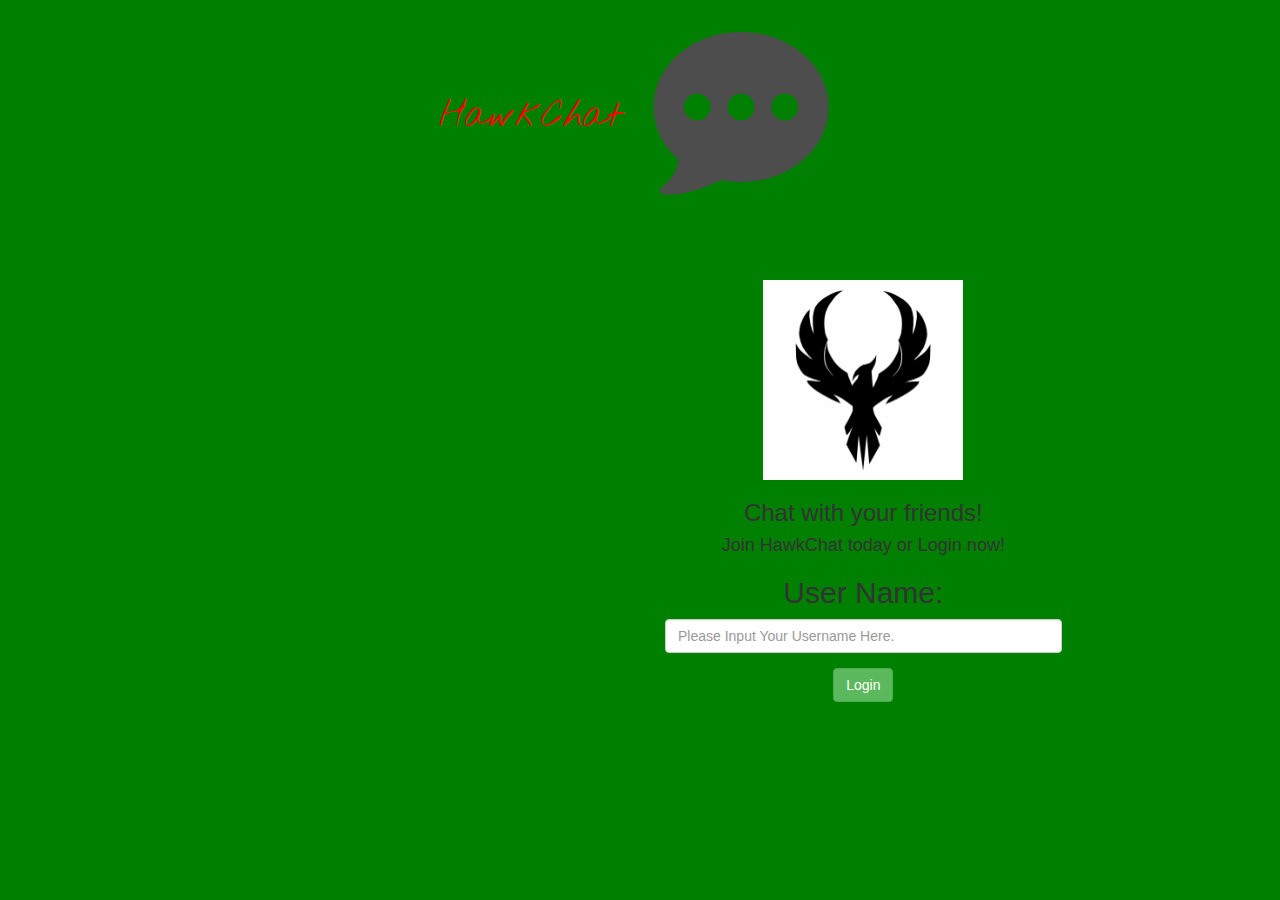
<file: index.html>
<html>
<head>
	<title>HawkChat</title>
	<link rel="preconnect" href="https://fonts.gstatic.com">
	<link rel="preconnect" href="https://fonts.gstatic.com">
	<link href="https://fonts.googleapis.com/css2?family=Nothing+You+Could+Do&display=swap" rel="stylesheet">

<link rel="stylesheet" href="https://maxcdn.bootstrapcdn.com/bootstrap/3.4.0/css/bootstrap.min.css">
<script src="https://ajax.googleapis.com/ajax/libs/jquery/3.4.1/jquery.min.js"></script>
<script src="https://maxcdn.bootstrapcdn.com/bootstrap/3.4.0/js/bootstrap.min.js"></script>

<link rel="stylesheet" href="styleee.css">
<script src="main.js"></script>
</head>
<body class="booo_u_are_dead">
<center>
	<h1 class="classe_for_h1">	
		HawkChat	
		<sup>
	<img src="m22.png"  width=200px; height=200px;>
	</sup>
</h1>






<div class="col-lg-4 col-md-6 col-sm-6 col-xs-11 logindiv" style="text-align: center;">
	<img src="hawk.png" width=200px; height=200px;>
		<h3>Chat with your friends!</h3>
		<h4 >Join HawkChat today or Login now!</h4>
		<div class="form-group">
<h2>User Name:</h2>
          <input id="inputi_name" class="form-control"  placeholder="Please Input Your Username Here.">
		</div>
		<button class="btn btn-success" onclick="goto()">Login</button>
		
	</div>
</center>
</body>
</html>
</file>
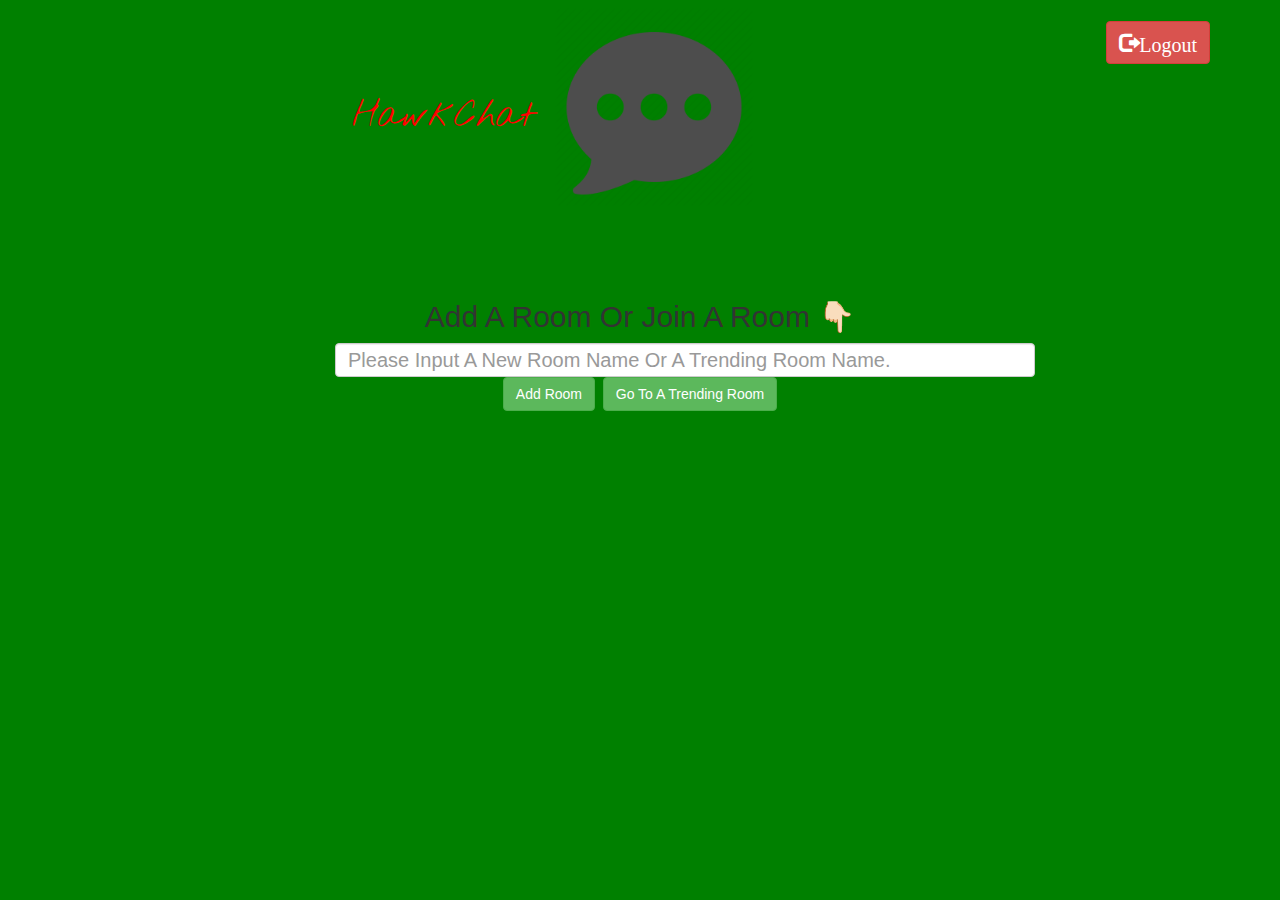
<file: kwitter_room.html>
<html>
<head>
    <title>HawkChat</title>
	<link rel="preconnect" href="https://fonts.gstatic.com">
	<link rel="preconnect" href="https://fonts.gstatic.com">
	<link href="https://fonts.googleapis.com/css2?family=Nothing+You+Could+Do&display=swap" rel="stylesheet">

<link rel="stylesheet" href="https://maxcdn.bootstrapcdn.com/bootstrap/3.4.0/css/bootstrap.min.css">
<script src="https://ajax.googleapis.com/ajax/libs/jquery/3.4.1/jquery.min.js"></script>
<script src="https://maxcdn.bootstrapcdn.com/bootstrap/3.4.0/js/bootstrap.min.js"></script>

<link rel="stylesheet" href="styleee.css">
<script src="kwitter_room.js"></script>
<script src="main.js"></script>
</head>
<body class="booo_u_are_dead">
    <button id="logouti_buton" class="glyphicon glyphicon-log-out btn btn-danger" onclick="logout()">Logout</button>
	<h1 class="classe_for_h1">	
		HawkChat	
		<sup>
	<img src="m22.png"  width=200px; height=200px;>
	</sup>
</h1>
<h3 id="welcom"></h3>
<br>
<br>
<center>
<h2>Add A Room Or Join A Room 👇🏻</h2>
<input id="room_name" class="form-control" placeholder="Please Input A New Room Name Or A Trending Room Name." >
<button id="button_1" class="btn btn-success" onclick="addRoom()">Add Room</button>&nbsp; <button id="button_2" class="btn btn-success" onclick="gotoroom()">Go To A Trending Room</button>
</center>
</body>
</html>
</file>
<file: styleee.css>
.classe_for_h1{
    color: red;font-family: 'Nothing You Could Do', cursive;;
}
.booo_u_are_dead{
    background-color: green;
    text-align: center
}
#logouti_buton
{
	font-size: 20px; float: right;
    margin-right: 70px;
}
.logindiv{
    margin-left: 650px;
    margin-top: 50px;
}
#room_name{
    width:700px;
    cursor:text;
	font-size:20px; 
    margin-left: 90px;
}
</file>
